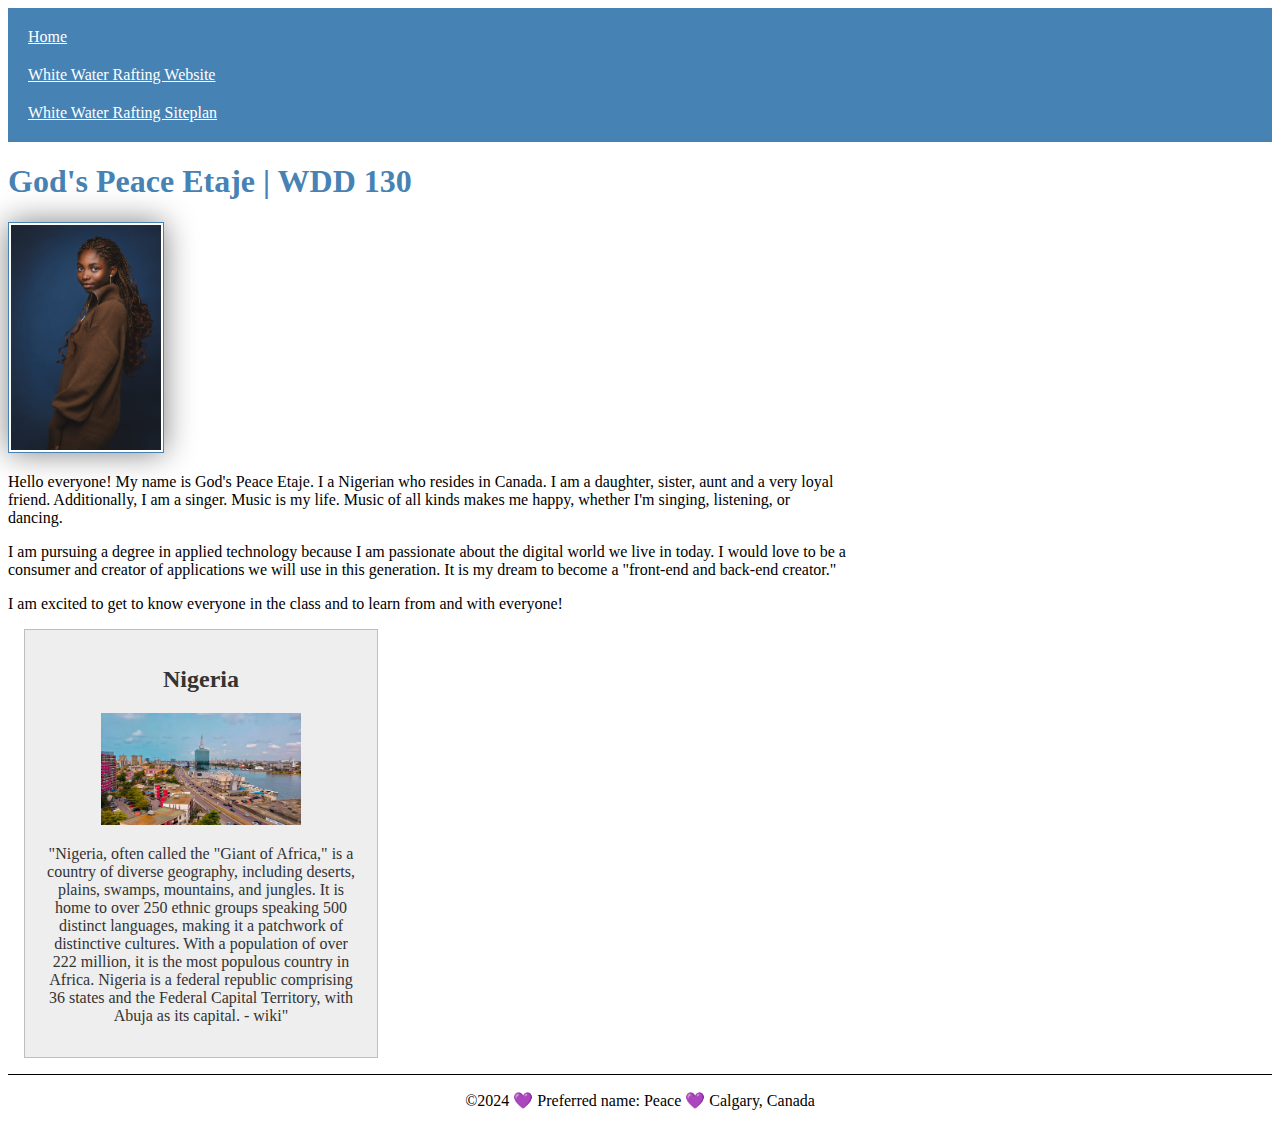
<file: about-me/index.html>
<!DOCTYPE html>
<html lang="en-US">

<head>
    <meta charset="UTF-8">
    <meta name="viewport" content="width=device-width,initial-scale=1.0">
    <title>Godspeace Etaje | WDD 130</title>
    <meta name="description" content="Godspeace Etaje's BYU-Idaho online WDD 130 course home page">
    <meta name="author" content="Godspeace Etaje"> 

    <link rel="stylesheet" href="styles/styles.css">
</head>
<body>
    <header>
        <nav>    
            <a href="#">Home</a>        
            <a href="wwr/">White Water Rafting Website</a>
            <a href="wwr/site-plan-rafting.html">White Water Rafting Siteplan</a>
          </nav>   
    </header>
    <main>
    <h1>God's Peace Etaje | WDD 130</h1>
    <img src="images/profile.jpg"  alt="Hello, my name is God's Peace Etaje" width="200" >
    <p>
        Hello everyone! My name is God's Peace Etaje. I a Nigerian who resides in Canada. I am a daughter, sister, aunt and a very loyal friend. Additionally, I am a singer. Music is my life. Music of all kinds makes me happy, whether I'm singing, listening, or dancing.</p> 
    <p>
        I am pursuing a degree in applied technology because I am passionate about the digital world we live in today. I would love to be a consumer and creator of applications we will use in this generation. It is my dream to become a "front-end and back-end creator." </p>
    <p>I am excited to get to know everyone in the class and to learn from and with everyone!</p>
    </main>
    <aside>
        <h2>Nigeria</h2>
        <img src="images/Nigeria.jpg" alt="Nigeria Landscape">
        <p>"Nigeria, often called the "Giant of Africa," is a country of diverse geography, including deserts, plains, swamps, mountains, and jungles. It is home to over 250 ethnic groups speaking 500 distinct languages, making it a patchwork of distinctive cultures. With a population of over 222 million, it is the most populous country in Africa. Nigeria is a federal republic comprising 36 states and the Federal Capital Territory, with Abuja as its capital. - wiki" </p>
    </aside>
    <footer>
        <p>&#169;2024 &#128156; Preferred name: Peace &#128156; Calgary, Canada</p>
    </footer>
</body>

</html>
</file>
<file: about-me/styles/styles.css>
main {
    max-width: 840px;
}
nav {
    background-color: steelblue;
    padding: 10px;
}

nav a {
    color: white;
    padding: 10px;
    display: block;
}

h1 {
    color: steelblue;
}

main img{
    width: 150px;
    height: auto;
    border: 1px solid steelblue;
    padding: 2px;
    box-shadow: 0 0 30px gray;
}

p{
    padding: 0;
}

aside{
    width: 20em;
    margin: 1em;
    border: 1px solid rgba(0,0,0,0.2); 
    padding: 1em;
    background-color: #eee;
    color: #333;
    text-align: center;
}

aside img{
    width: 200px;
    height: auto;
}

footer{
    margin-top: 15px;
    border-top: 1px solid #000;
    text-align: center;
}
</file>
